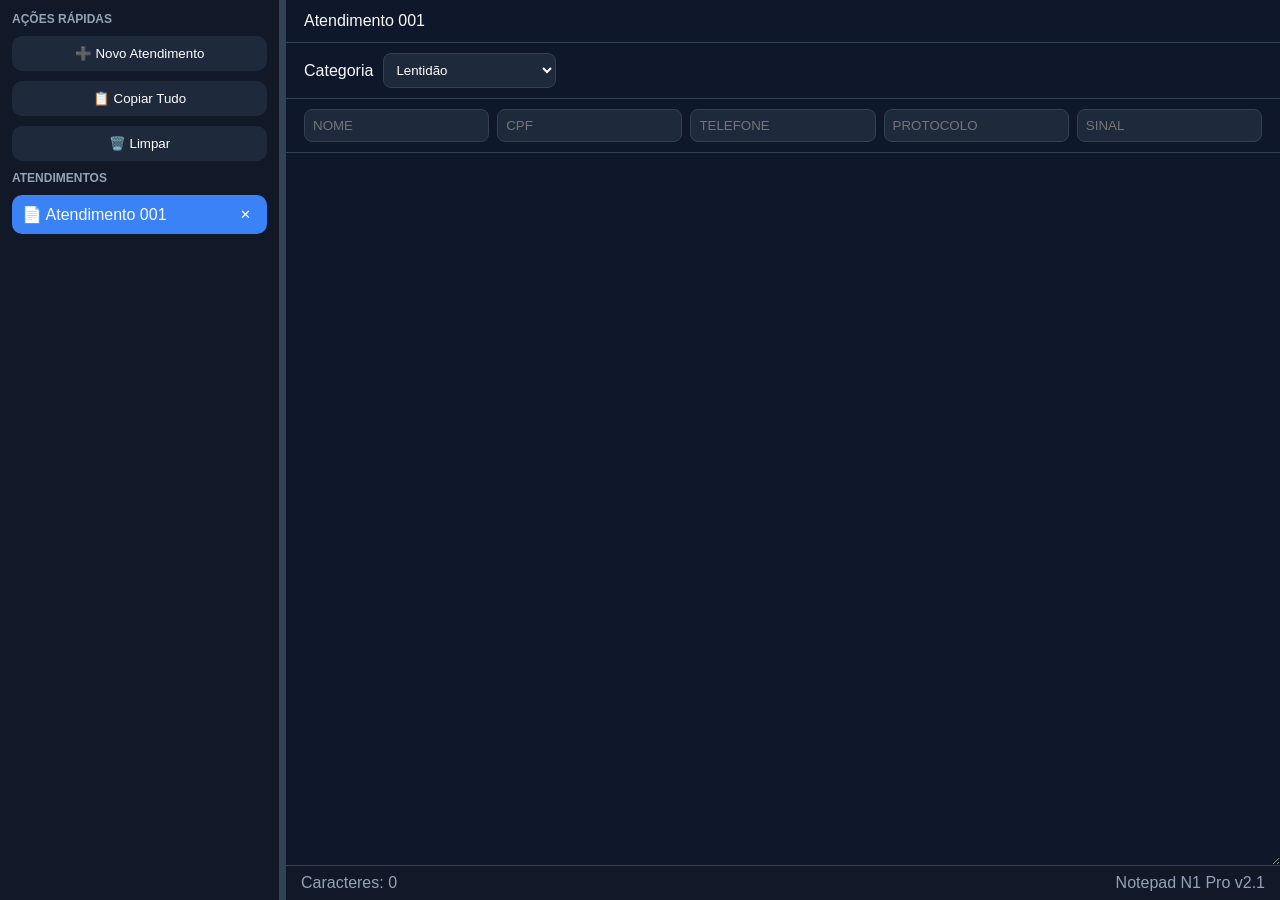
<file: index.html>
<!DOCTYPE html>
<html lang="pt-BR">
<head>
<meta charset="UTF-8">
<meta name="viewport" content="width=device-width, initial-scale=1.0">
<title>Notepad N1 Pro v2.1</title>
<style>
:root{--bg:#0f172a;--sidebar:#111827;--surface:#1e293b;--hover:#334155;--primary:#3b82f6;--success:#22c55e;--text:#f8fafc;--muted:#94a3b8;}
*{margin:0;padding:0;box-sizing:border-box}
body{height:100vh;display:flex;background:var(--bg);color:var(--text);font-family:Segoe UI,sans-serif;overflow:hidden;animation:fadeInUp .45s ease}
@keyframes fadeInUp{from{opacity:0;transform:translateY(20px)}to{opacity:1;transform:translateY(0)}}
#sidebar{width:280px;min-width:180px;max-width:600px;background:var(--sidebar);padding:12px;display:flex;flex-direction:column;gap:10px;border-right:1px solid #334155}
#resizer{width:6px;background:#334155;cursor:col-resize}
#resizer:hover{background:var(--primary)}
#main{flex:1;display:flex;flex-direction:column}
h3{font-size:12px;color:var(--muted);text-transform:uppercase}
button{background:var(--surface);color:white;border:none;padding:10px;border-radius:10px;cursor:pointer;transition:.25s ease}
button:hover{background:var(--hover);transform:translateY(-2px)}
.note-item{display:flex;justify-content:space-between;align-items:center;background:var(--surface);padding:10px;border-radius:10px;margin-bottom:6px}
.note-item.active{background:var(--primary)}
.delete-note{background:none;padding:2px 6px}
#title,#categoryBar,#fields{border-bottom:1px solid #334155}
#title{padding:12px 18px}
#categoryBar{padding:10px 18px;display:flex;gap:10px;align-items:center}
#fields{padding:10px 18px;display:grid;grid-template-columns:repeat(auto-fit,minmax(140px,1fr));gap:8px}
input,select{background:var(--surface);color:white;border:1px solid #334155;padding:8px;border-radius:8px}
textarea{flex:1;background:var(--bg);color:white;border:none;outline:none;padding:20px;font-family:Consolas,monospace}
#status{background:var(--sidebar);padding:8px 15px;border-top:1px solid #334155;color:var(--muted);display:flex;justify-content:space-between}
.success{background:var(--success)!important}
</style>
</head>
<body>
<div id="sidebar">
<h3>Ações Rápidas</h3>
<button onclick="novoAtendimento()">➕ Novo Atendimento</button>
<button id="copyBtn" onclick="copiarTudo()">📋 Copiar Tudo</button>
<button onclick="limparTexto()">🗑️ Limpar</button>
<h3>Atendimentos</h3>
<div id="notes"></div>
</div>

<div id="resizer"></div>

<div id="main">
<div id="title">Atendimento 001</div>

<div id="categoryBar">
<label>Categoria</label>
<select id="category">
<option>Lentidão</option>
<option>Sinal Alto</option>
<option>Sem Acesso</option>
<option>Mudança de Endereço</option>
<option>Mudança de Cômodo</option>
<option>Ponto Adicional</option>
</select>
</div>

<div id="fields">
<input id="nome" placeholder="NOME">
<input id="cpf" placeholder="CPF">
<input id="telefone" placeholder="TELEFONE">
<input id="protocolo" placeholder="PROTOCOLO">
<input id="sinal" placeholder="SINAL">
</div>

<textarea id="editor"></textarea>
<div id="status"><span id="chars">Caracteres: 0</span><span>Notepad N1 Pro v2.1</span></div>
</div>

<script>
let notes=[{
 title:'Atendimento 001',
 text:'',
 categoria:'Lentidão',
 nome:'',
 cpf:'',
 telefone:'',
 protocolo:'',
 sinal:''
}];
let current=0;

const editor=document.getElementById('editor');
const category=document.getElementById('category');
const nome=document.getElementById('nome');
const cpf=document.getElementById('cpf');
const telefone=document.getElementById('telefone');
const protocolo=document.getElementById('protocolo');
const sinal=document.getElementById('sinal');

function salvarAtual(){
 const n=notes[current];
 n.text=editor.value;
 n.categoria=category.value;
 n.nome=nome.value;
 n.cpf=cpf.value;
 n.telefone=telefone.value;
 n.protocolo=protocolo.value;
 n.sinal=sinal.value;
}

function carregarAtual(){
 const n=notes[current];
 editor.value=n.text||'';
 category.value=n.categoria||'Lentidão';
 nome.value=n.nome||'';
 cpf.value=n.cpf||'';
 telefone.value=n.telefone||'';
 protocolo.value=n.protocolo||'';
 sinal.value=n.sinal||'';
 document.getElementById('title').textContent=n.title;
 update();
}

function render(){
 const box=document.getElementById('notes');
 box.innerHTML='';
 notes.forEach((item,i)=>{
   const row=document.createElement('div');
   row.className='note-item'+(i===current?' active':'');

   const span=document.createElement('span');
   span.textContent='📄 '+item.title;
   span.onclick=()=>abrir(i);
   row.appendChild(span);

   const del=document.createElement('button');
   del.className='delete-note';
   del.textContent='✕';
   del.onclick=(e)=>{
      e.stopPropagation();
      if(notes.length===1)return;
      if(confirm('Excluir atendimento?')){
         notes.splice(i,1);
         current=Math.min(current,notes.length-1);
         carregarAtual();
         render();
      }
   };
   row.appendChild(del);
   box.appendChild(row);
 });
}

function abrir(i){
 salvarAtual();
 current=i;
 carregarAtual();
 render();
}

function novoAtendimento(){
 salvarAtual();
 const id=String(notes.length+1).padStart(3,'0');
 notes.push({
   title:'Atendimento '+id,
   text:'',
   categoria:'Lentidão',
   nome:'',
   cpf:'',
   telefone:'',
   protocolo:'',
   sinal:''
 });
 current=notes.length-1;
 carregarAtual();
 render();
}

function copiarTudo(){
 if(!editor.value.trim()) return;
 navigator.clipboard.writeText(editor.value);
 const b=document.getElementById('copyBtn');
 const t=b.innerHTML;
 b.classList.add('success');
 b.innerHTML='✓ Copiado';
 setTimeout(()=>{
   b.classList.remove('success');
   b.innerHTML=t;
 },1500);
}

function limparTexto(){
 if(confirm('Apagar conteúdo atual?')){
   editor.value='';
   salvarAtual();
   update();
 }
}

function update(){
 document.getElementById('chars').textContent='Caracteres: '+editor.value.length;
}

[editor,category,nome,cpf,telefone,protocolo,sinal].forEach(el=>{
 el.addEventListener('input',salvarAtual);
 el.addEventListener('change',salvarAtual);
});

const sidebar=document.getElementById('sidebar');
const resizer=document.getElementById('resizer');
let drag=false;
resizer.onmousedown=()=>drag=true;
document.onmouseup=()=>drag=false;
document.onmousemove=e=>{ if(drag) sidebar.style.width=e.clientX+'px'; };

carregarAtual();
render();
</script>
</body>
</html>
</file>
